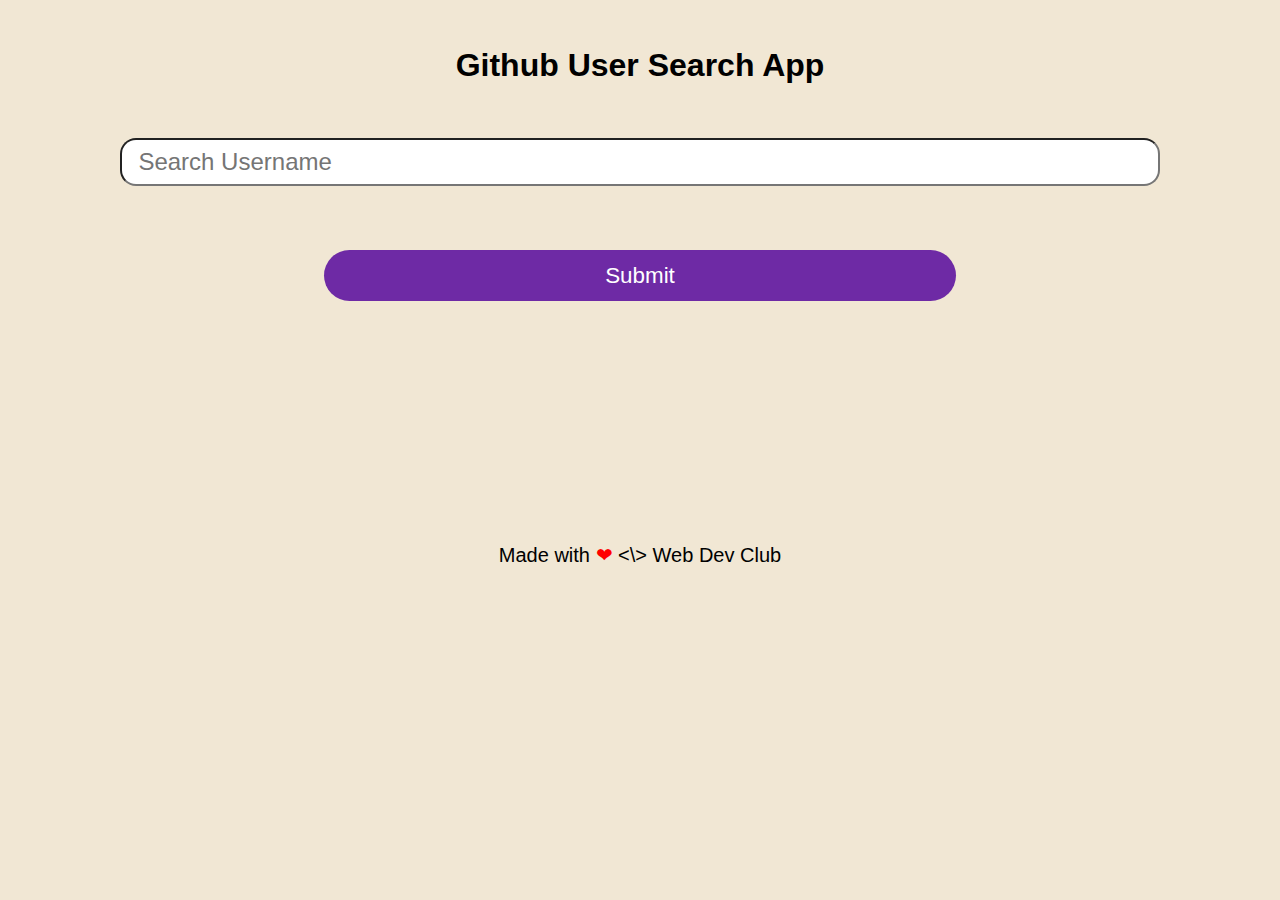
<file: index.html>
<!DOCTYPE html>
<html lang="en">
<head>
    <meta charset="UTF-8">
    <meta http-equiv="X-UA-Compatible" content="IE=edge">
    <meta name="viewport" content="width=device-width, initial-scale=1.0">
    <link rel="stylesheet" href="style.css">
    <title>Github User Check</title>
</head>
<body>
    <br>
    <h1><center>Github User Search App</center></h1>

<form id="form">
    <div class="input">
        <input class="input_box" placeholder="Search Username" type="text" id="search" >
    </div>
    <div class="input">
        <button class="submit_button">Submit</button>
    </div>
</form>
<footer class="footer">
    <p class="footer-para">Made with <span>&#10084</span> <\> Web Dev Club</p>
</footer>
</body>
</html>
</file>
<file: style.css>
body {
  background-color: rgb(241, 231, 212);
  font-family: "Gill Sans", sans-serif;
  color: black;
}
.input {
  display: flex;
  justify-content: center;
  padding-top: 2rem;
  padding-bottom: 2rem;
}
.input_box {
  width: 80%;
  font-size: 1.5rem;
  border-radius: 1rem;
  padding: 0.5rem;
  padding-left: 1rem;
}
.submit_button {
  width: 50%;
  font-size: 1.4rem;
  border-radius: 2rem;
  padding: 0.8rem;
  background-color: rgb(110, 42, 165);
  border: none;
  color: white;
}
span {
  color: red;
}
.footer {
  display: flex;
  justify-content: center;
  align-items: center;
  margin-top: 15%;
}
.footer-para {
  color: black;
  font-size: 20px;
  font-family: "Gill Sans", "Gill Sans MT", Calibri, "Trebuchet MS", sans-serif;
}
</file>
